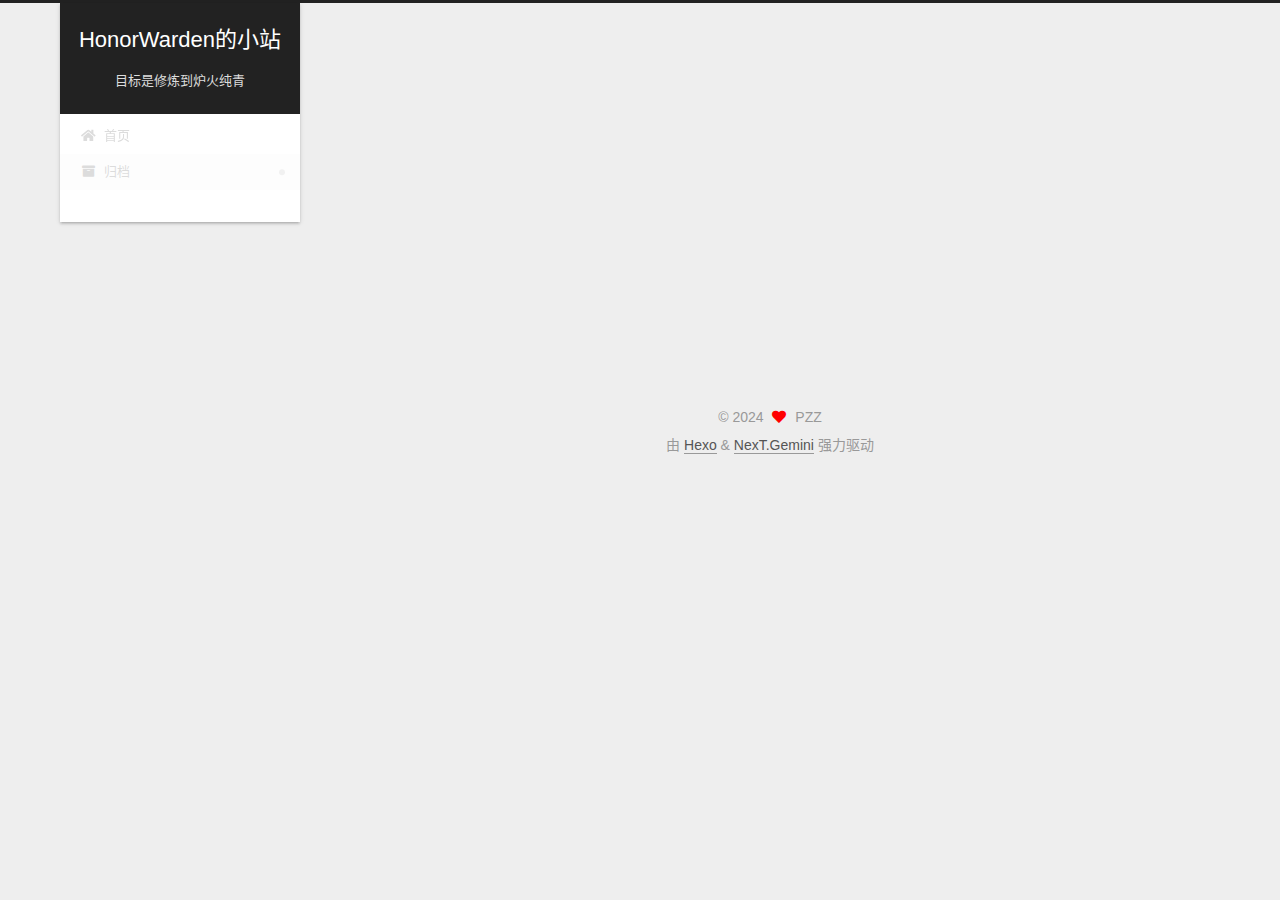
<file: archives/index.html>
<!DOCTYPE html>
<html lang="zh-CN">
<head>
  <meta charset="UTF-8">
<meta name="viewport" content="width=device-width, initial-scale=1, maximum-scale=2">
<meta name="theme-color" content="#222">
<meta name="generator" content="Hexo 7.0.0">
  <link rel="apple-touch-icon" sizes="180x180" href="/images/apple-touch-icon-next.png">
  <link rel="icon" type="image/png" sizes="32x32" href="/images/favicon-32x32-next.png">
  <link rel="icon" type="image/png" sizes="16x16" href="/images/favicon-16x16-next.png">
  <link rel="mask-icon" href="/images/logo.svg" color="#222">

<link rel="stylesheet" href="/css/main.css">


<link rel="stylesheet" href="/lib/font-awesome/css/all.min.css">

<script id="hexo-configurations">
    var NexT = window.NexT || {};
    var CONFIG = {"hostname":"example.com","root":"/","scheme":"Gemini","version":"7.8.0","exturl":false,"sidebar":{"position":"left","display":"post","padding":18,"offset":12,"onmobile":false},"copycode":{"enable":false,"show_result":false,"style":null},"back2top":{"enable":true,"sidebar":false,"scrollpercent":false},"bookmark":{"enable":false,"color":"#222","save":"auto"},"fancybox":false,"mediumzoom":false,"lazyload":false,"pangu":false,"comments":{"style":"tabs","active":null,"storage":true,"lazyload":false,"nav":null},"algolia":{"hits":{"per_page":10},"labels":{"input_placeholder":"Search for Posts","hits_empty":"We didn't find any results for the search: ${query}","hits_stats":"${hits} results found in ${time} ms"}},"localsearch":{"enable":false,"trigger":"auto","top_n_per_article":1,"unescape":false,"preload":false},"motion":{"enable":true,"async":false,"transition":{"post_block":"fadeIn","post_header":"slideDownIn","post_body":"slideDownIn","coll_header":"slideLeftIn","sidebar":"slideUpIn"}}};
  </script>

  <meta name="description" content="练习时长两年半">
<meta property="og:type" content="website">
<meta property="og:title" content="HonorWarden的小站">
<meta property="og:url" content="http://example.com/archives/index.html">
<meta property="og:site_name" content="HonorWarden的小站">
<meta property="og:description" content="练习时长两年半">
<meta property="og:locale" content="zh_CN">
<meta property="article:author" content="PZZ">
<meta property="article:tag" content="通信、FPGA、数字IC、嵌入式">
<meta name="twitter:card" content="summary">

<link rel="canonical" href="http://example.com/archives/">


<script id="page-configurations">
  // https://hexo.io/docs/variables.html
  CONFIG.page = {
    sidebar: "",
    isHome : false,
    isPost : false,
    lang   : 'zh-CN'
  };
</script>

  <title>归档 | HonorWarden的小站</title>
  






  <noscript>
  <style>
  .use-motion .brand,
  .use-motion .menu-item,
  .sidebar-inner,
  .use-motion .post-block,
  .use-motion .pagination,
  .use-motion .comments,
  .use-motion .post-header,
  .use-motion .post-body,
  .use-motion .collection-header { opacity: initial; }

  .use-motion .site-title,
  .use-motion .site-subtitle {
    opacity: initial;
    top: initial;
  }

  .use-motion .logo-line-before i { left: initial; }
  .use-motion .logo-line-after i { right: initial; }
  </style>
</noscript>

</head>

<body itemscope itemtype="http://schema.org/WebPage">
  <div class="container use-motion">
    <div class="headband"></div>

    <header class="header" itemscope itemtype="http://schema.org/WPHeader">
      <div class="header-inner"><div class="site-brand-container">
  <div class="site-nav-toggle">
    <div class="toggle" aria-label="切换导航栏">
      <span class="toggle-line toggle-line-first"></span>
      <span class="toggle-line toggle-line-middle"></span>
      <span class="toggle-line toggle-line-last"></span>
    </div>
  </div>

  <div class="site-meta">

    <a href="/" class="brand" rel="start">
      <span class="logo-line-before"><i></i></span>
      <h1 class="site-title">HonorWarden的小站</h1>
      <span class="logo-line-after"><i></i></span>
    </a>
      <p class="site-subtitle" itemprop="description">目标是修炼到炉火纯青</p>
  </div>

  <div class="site-nav-right">
    <div class="toggle popup-trigger">
    </div>
  </div>
</div>




<nav class="site-nav">
  <ul id="menu" class="main-menu menu">
        <li class="menu-item menu-item-home">

    <a href="/" rel="section"><i class="fa fa-home fa-fw"></i>首页</a>

  </li>
        <li class="menu-item menu-item-archives">

    <a href="/archives/" rel="section"><i class="fa fa-archive fa-fw"></i>归档</a>

  </li>
  </ul>
</nav>




</div>
    </header>

    
  <div class="back-to-top">
    <i class="fa fa-arrow-up"></i>
    <span>0%</span>
  </div>


    <main class="main">
      <div class="main-inner">
        <div class="content-wrap">
          

          <div class="content archive">
            

  
  
  
  <div class="post-block">
    <div class="posts-collapse">
      <div class="collection-title">
        <span class="collection-header">嗯..! 目前共计 1 篇日志。 继续努力。</span>
      </div>

      
    <div class="collection-year">
      <span class="collection-header">2024</span>
    </div>

  <article itemscope itemtype="http://schema.org/Article">
    <header class="post-header">

      <div class="post-meta">
        <time itemprop="dateCreated"
              datetime="2024-01-18T18:43:46+08:00"
              content="2024-01-18">
          01-18
        </time>
      </div>

      <div class="post-title">
          <a class="post-title-link" href="/2024/01/18/OCDM/" itemprop="url">
            <span itemprop="name">OCDM原理</span>
          </a>
      </div>

    </header>
  </article>


    </div>
  </div>
  
  
  

  



          </div>
          

<script>
  window.addEventListener('tabs:register', () => {
    let { activeClass } = CONFIG.comments;
    if (CONFIG.comments.storage) {
      activeClass = localStorage.getItem('comments_active') || activeClass;
    }
    if (activeClass) {
      let activeTab = document.querySelector(`a[href="#comment-${activeClass}"]`);
      if (activeTab) {
        activeTab.click();
      }
    }
  });
  if (CONFIG.comments.storage) {
    window.addEventListener('tabs:click', event => {
      if (!event.target.matches('.tabs-comment .tab-content .tab-pane')) return;
      let commentClass = event.target.classList[1];
      localStorage.setItem('comments_active', commentClass);
    });
  }
</script>

        </div>
          
  
  <div class="toggle sidebar-toggle">
    <span class="toggle-line toggle-line-first"></span>
    <span class="toggle-line toggle-line-middle"></span>
    <span class="toggle-line toggle-line-last"></span>
  </div>

  <aside class="sidebar">
    <div class="sidebar-inner">

      <ul class="sidebar-nav motion-element">
        <li class="sidebar-nav-toc">
          文章目录
        </li>
        <li class="sidebar-nav-overview">
          站点概览
        </li>
      </ul>

      <!--noindex-->
      <div class="post-toc-wrap sidebar-panel">
      </div>
      <!--/noindex-->

      <div class="site-overview-wrap sidebar-panel">
        <div class="site-author motion-element" itemprop="author" itemscope itemtype="http://schema.org/Person">
  <p class="site-author-name" itemprop="name">PZZ</p>
  <div class="site-description" itemprop="description">练习时长两年半</div>
</div>
<div class="site-state-wrap motion-element">
  <nav class="site-state">
      <div class="site-state-item site-state-posts">
          <a href="/archives/">
        
          <span class="site-state-item-count">1</span>
          <span class="site-state-item-name">日志</span>
        </a>
      </div>
  </nav>
</div>



      </div>

    </div>
  </aside>
  <div id="sidebar-dimmer"></div>


      </div>
    </main>

    <footer class="footer">
      <div class="footer-inner">
        

        

<div class="copyright">
  
  &copy; 
  <span itemprop="copyrightYear">2024</span>
  <span class="with-love">
    <i class="fa fa-heart"></i>
  </span>
  <span class="author" itemprop="copyrightHolder">PZZ</span>
</div>
  <div class="powered-by">由 <a href="https://hexo.io/" class="theme-link" rel="noopener" target="_blank">Hexo</a> & <a href="https://theme-next.org/" class="theme-link" rel="noopener" target="_blank">NexT.Gemini</a> 强力驱动
  </div>

        








      </div>
    </footer>
  </div>

  
  <script src="/lib/anime.min.js"></script>
  <script src="/lib/velocity/velocity.min.js"></script>
  <script src="/lib/velocity/velocity.ui.min.js"></script>

<script src="/js/utils.js"></script>

<script src="/js/motion.js"></script>


<script src="/js/schemes/pisces.js"></script>


<script src="/js/next-boot.js"></script>




  















  

  

  

</body>
</html>
</file>
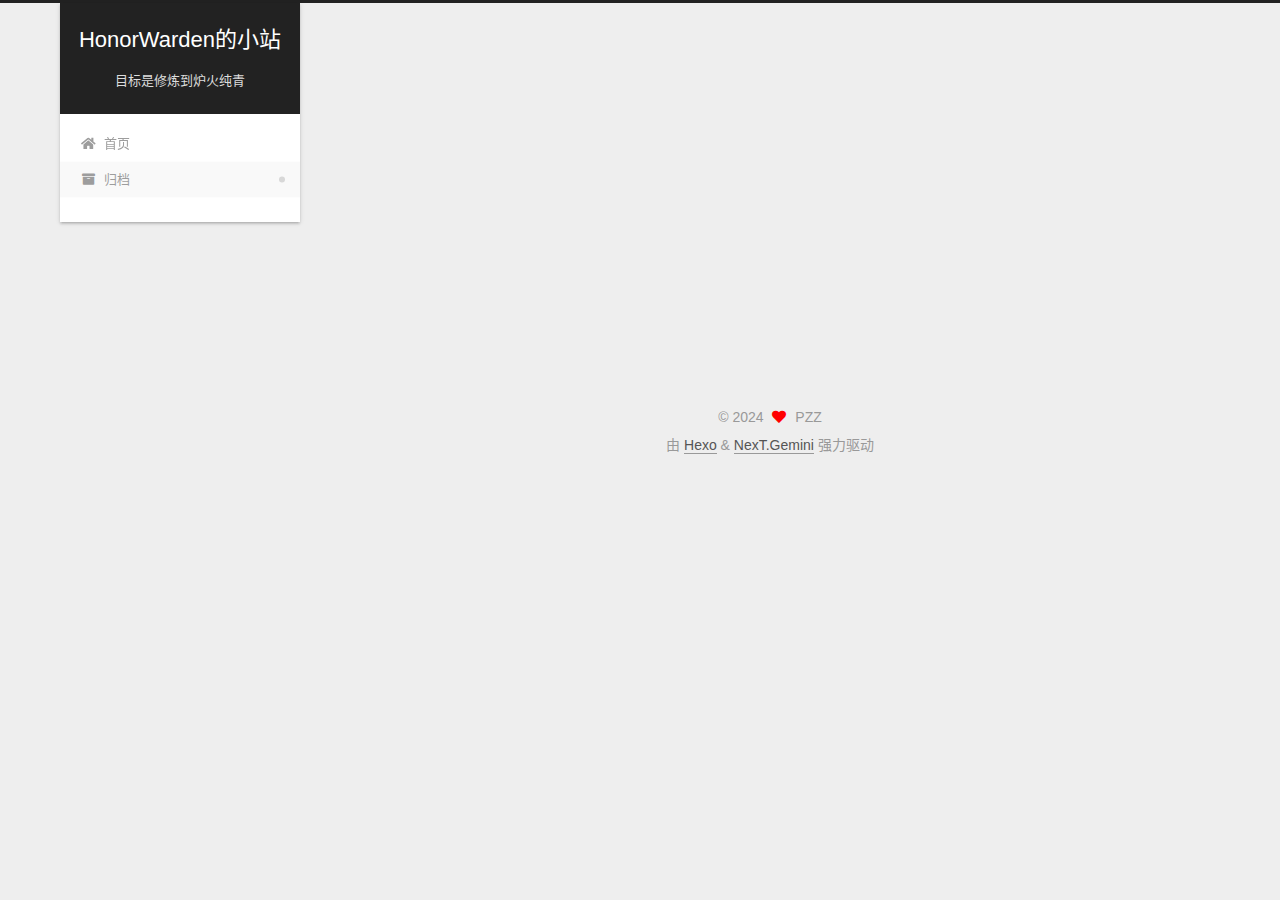
<file: archives/2024/index.html>
<!DOCTYPE html>
<html lang="zh-CN">
<head>
  <meta charset="UTF-8">
<meta name="viewport" content="width=device-width, initial-scale=1, maximum-scale=2">
<meta name="theme-color" content="#222">
<meta name="generator" content="Hexo 7.0.0">
  <link rel="apple-touch-icon" sizes="180x180" href="/images/apple-touch-icon-next.png">
  <link rel="icon" type="image/png" sizes="32x32" href="/images/favicon-32x32-next.png">
  <link rel="icon" type="image/png" sizes="16x16" href="/images/favicon-16x16-next.png">
  <link rel="mask-icon" href="/images/logo.svg" color="#222">

<link rel="stylesheet" href="/css/main.css">


<link rel="stylesheet" href="/lib/font-awesome/css/all.min.css">

<script id="hexo-configurations">
    var NexT = window.NexT || {};
    var CONFIG = {"hostname":"example.com","root":"/","scheme":"Gemini","version":"7.8.0","exturl":false,"sidebar":{"position":"left","display":"post","padding":18,"offset":12,"onmobile":false},"copycode":{"enable":false,"show_result":false,"style":null},"back2top":{"enable":true,"sidebar":false,"scrollpercent":false},"bookmark":{"enable":false,"color":"#222","save":"auto"},"fancybox":false,"mediumzoom":false,"lazyload":false,"pangu":false,"comments":{"style":"tabs","active":null,"storage":true,"lazyload":false,"nav":null},"algolia":{"hits":{"per_page":10},"labels":{"input_placeholder":"Search for Posts","hits_empty":"We didn't find any results for the search: ${query}","hits_stats":"${hits} results found in ${time} ms"}},"localsearch":{"enable":false,"trigger":"auto","top_n_per_article":1,"unescape":false,"preload":false},"motion":{"enable":true,"async":false,"transition":{"post_block":"fadeIn","post_header":"slideDownIn","post_body":"slideDownIn","coll_header":"slideLeftIn","sidebar":"slideUpIn"}}};
  </script>

  <meta name="description" content="练习时长两年半">
<meta property="og:type" content="website">
<meta property="og:title" content="HonorWarden的小站">
<meta property="og:url" content="http://example.com/archives/2024/index.html">
<meta property="og:site_name" content="HonorWarden的小站">
<meta property="og:description" content="练习时长两年半">
<meta property="og:locale" content="zh_CN">
<meta property="article:author" content="PZZ">
<meta property="article:tag" content="通信、FPGA、数字IC、嵌入式">
<meta name="twitter:card" content="summary">

<link rel="canonical" href="http://example.com/archives/2024/">


<script id="page-configurations">
  // https://hexo.io/docs/variables.html
  CONFIG.page = {
    sidebar: "",
    isHome : false,
    isPost : false,
    lang   : 'zh-CN'
  };
</script>

  <title>归档 | HonorWarden的小站</title>
  






  <noscript>
  <style>
  .use-motion .brand,
  .use-motion .menu-item,
  .sidebar-inner,
  .use-motion .post-block,
  .use-motion .pagination,
  .use-motion .comments,
  .use-motion .post-header,
  .use-motion .post-body,
  .use-motion .collection-header { opacity: initial; }

  .use-motion .site-title,
  .use-motion .site-subtitle {
    opacity: initial;
    top: initial;
  }

  .use-motion .logo-line-before i { left: initial; }
  .use-motion .logo-line-after i { right: initial; }
  </style>
</noscript>

</head>

<body itemscope itemtype="http://schema.org/WebPage">
  <div class="container use-motion">
    <div class="headband"></div>

    <header class="header" itemscope itemtype="http://schema.org/WPHeader">
      <div class="header-inner"><div class="site-brand-container">
  <div class="site-nav-toggle">
    <div class="toggle" aria-label="切换导航栏">
      <span class="toggle-line toggle-line-first"></span>
      <span class="toggle-line toggle-line-middle"></span>
      <span class="toggle-line toggle-line-last"></span>
    </div>
  </div>

  <div class="site-meta">

    <a href="/" class="brand" rel="start">
      <span class="logo-line-before"><i></i></span>
      <h1 class="site-title">HonorWarden的小站</h1>
      <span class="logo-line-after"><i></i></span>
    </a>
      <p class="site-subtitle" itemprop="description">目标是修炼到炉火纯青</p>
  </div>

  <div class="site-nav-right">
    <div class="toggle popup-trigger">
    </div>
  </div>
</div>




<nav class="site-nav">
  <ul id="menu" class="main-menu menu">
        <li class="menu-item menu-item-home">

    <a href="/" rel="section"><i class="fa fa-home fa-fw"></i>首页</a>

  </li>
        <li class="menu-item menu-item-archives">

    <a href="/archives/" rel="section"><i class="fa fa-archive fa-fw"></i>归档</a>

  </li>
  </ul>
</nav>




</div>
    </header>

    
  <div class="back-to-top">
    <i class="fa fa-arrow-up"></i>
    <span>0%</span>
  </div>


    <main class="main">
      <div class="main-inner">
        <div class="content-wrap">
          

          <div class="content archive">
            

  
  
  
  <div class="post-block">
    <div class="posts-collapse">
      <div class="collection-title">
        <span class="collection-header">嗯..! 目前共计 1 篇日志。 继续努力。</span>
      </div>

      
    <div class="collection-year">
      <span class="collection-header">2024</span>
    </div>

  <article itemscope itemtype="http://schema.org/Article">
    <header class="post-header">

      <div class="post-meta">
        <time itemprop="dateCreated"
              datetime="2024-01-18T18:43:46+08:00"
              content="2024-01-18">
          01-18
        </time>
      </div>

      <div class="post-title">
          <a class="post-title-link" href="/2024/01/18/OCDM/" itemprop="url">
            <span itemprop="name">OCDM原理</span>
          </a>
      </div>

    </header>
  </article>


    </div>
  </div>
  
  
  

  



          </div>
          

<script>
  window.addEventListener('tabs:register', () => {
    let { activeClass } = CONFIG.comments;
    if (CONFIG.comments.storage) {
      activeClass = localStorage.getItem('comments_active') || activeClass;
    }
    if (activeClass) {
      let activeTab = document.querySelector(`a[href="#comment-${activeClass}"]`);
      if (activeTab) {
        activeTab.click();
      }
    }
  });
  if (CONFIG.comments.storage) {
    window.addEventListener('tabs:click', event => {
      if (!event.target.matches('.tabs-comment .tab-content .tab-pane')) return;
      let commentClass = event.target.classList[1];
      localStorage.setItem('comments_active', commentClass);
    });
  }
</script>

        </div>
          
  
  <div class="toggle sidebar-toggle">
    <span class="toggle-line toggle-line-first"></span>
    <span class="toggle-line toggle-line-middle"></span>
    <span class="toggle-line toggle-line-last"></span>
  </div>

  <aside class="sidebar">
    <div class="sidebar-inner">

      <ul class="sidebar-nav motion-element">
        <li class="sidebar-nav-toc">
          文章目录
        </li>
        <li class="sidebar-nav-overview">
          站点概览
        </li>
      </ul>

      <!--noindex-->
      <div class="post-toc-wrap sidebar-panel">
      </div>
      <!--/noindex-->

      <div class="site-overview-wrap sidebar-panel">
        <div class="site-author motion-element" itemprop="author" itemscope itemtype="http://schema.org/Person">
  <p class="site-author-name" itemprop="name">PZZ</p>
  <div class="site-description" itemprop="description">练习时长两年半</div>
</div>
<div class="site-state-wrap motion-element">
  <nav class="site-state">
      <div class="site-state-item site-state-posts">
          <a href="/archives/">
        
          <span class="site-state-item-count">1</span>
          <span class="site-state-item-name">日志</span>
        </a>
      </div>
  </nav>
</div>



      </div>

    </div>
  </aside>
  <div id="sidebar-dimmer"></div>


      </div>
    </main>

    <footer class="footer">
      <div class="footer-inner">
        

        

<div class="copyright">
  
  &copy; 
  <span itemprop="copyrightYear">2024</span>
  <span class="with-love">
    <i class="fa fa-heart"></i>
  </span>
  <span class="author" itemprop="copyrightHolder">PZZ</span>
</div>
  <div class="powered-by">由 <a href="https://hexo.io/" class="theme-link" rel="noopener" target="_blank">Hexo</a> & <a href="https://theme-next.org/" class="theme-link" rel="noopener" target="_blank">NexT.Gemini</a> 强力驱动
  </div>

        








      </div>
    </footer>
  </div>

  
  <script src="/lib/anime.min.js"></script>
  <script src="/lib/velocity/velocity.min.js"></script>
  <script src="/lib/velocity/velocity.ui.min.js"></script>

<script src="/js/utils.js"></script>

<script src="/js/motion.js"></script>


<script src="/js/schemes/pisces.js"></script>


<script src="/js/next-boot.js"></script>




  















  

  

  

</body>
</html>
</file>
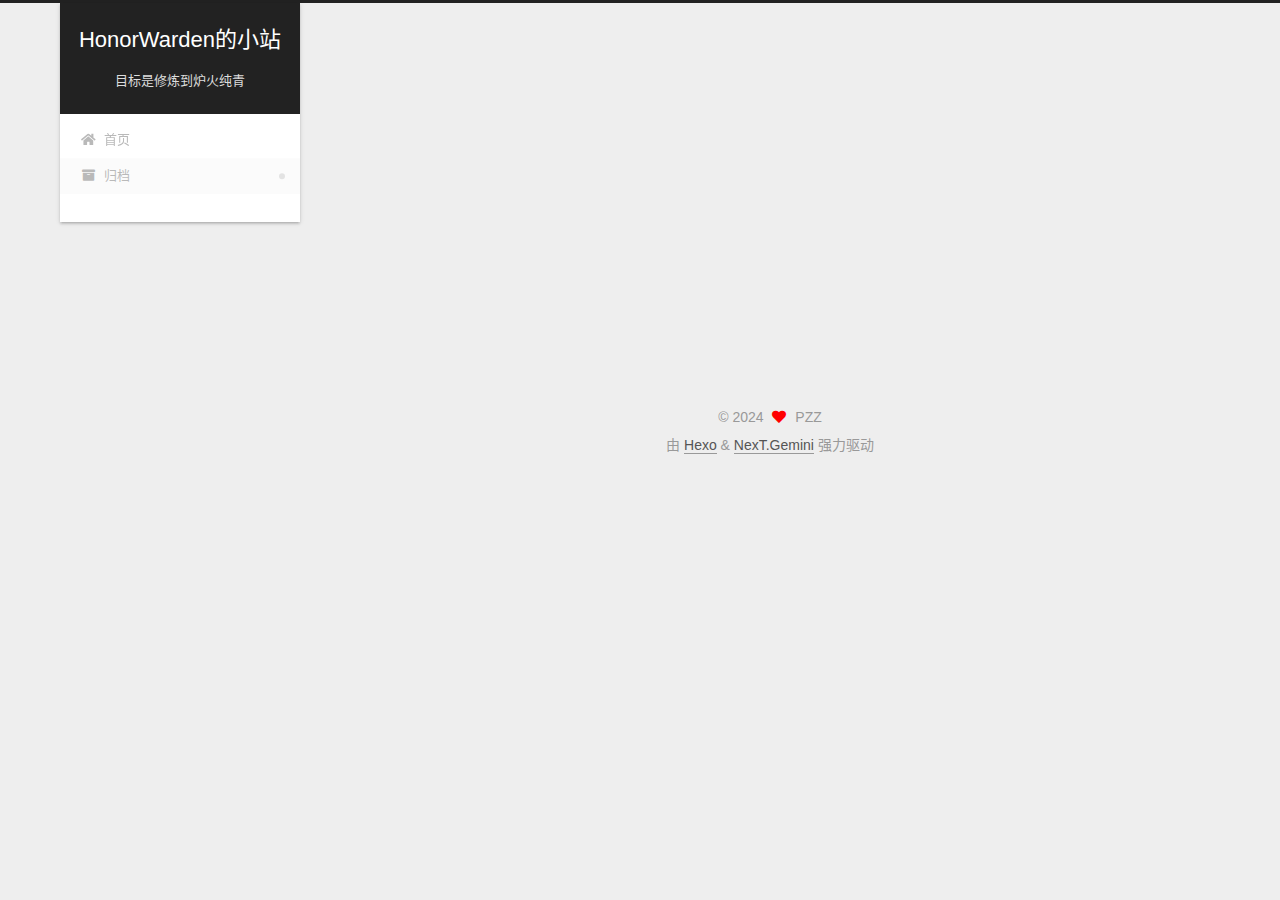
<file: archives/2024/01/index.html>
<!DOCTYPE html>
<html lang="zh-CN">
<head>
  <meta charset="UTF-8">
<meta name="viewport" content="width=device-width, initial-scale=1, maximum-scale=2">
<meta name="theme-color" content="#222">
<meta name="generator" content="Hexo 7.0.0">
  <link rel="apple-touch-icon" sizes="180x180" href="/images/apple-touch-icon-next.png">
  <link rel="icon" type="image/png" sizes="32x32" href="/images/favicon-32x32-next.png">
  <link rel="icon" type="image/png" sizes="16x16" href="/images/favicon-16x16-next.png">
  <link rel="mask-icon" href="/images/logo.svg" color="#222">

<link rel="stylesheet" href="/css/main.css">


<link rel="stylesheet" href="/lib/font-awesome/css/all.min.css">

<script id="hexo-configurations">
    var NexT = window.NexT || {};
    var CONFIG = {"hostname":"example.com","root":"/","scheme":"Gemini","version":"7.8.0","exturl":false,"sidebar":{"position":"left","display":"post","padding":18,"offset":12,"onmobile":false},"copycode":{"enable":false,"show_result":false,"style":null},"back2top":{"enable":true,"sidebar":false,"scrollpercent":false},"bookmark":{"enable":false,"color":"#222","save":"auto"},"fancybox":false,"mediumzoom":false,"lazyload":false,"pangu":false,"comments":{"style":"tabs","active":null,"storage":true,"lazyload":false,"nav":null},"algolia":{"hits":{"per_page":10},"labels":{"input_placeholder":"Search for Posts","hits_empty":"We didn't find any results for the search: ${query}","hits_stats":"${hits} results found in ${time} ms"}},"localsearch":{"enable":false,"trigger":"auto","top_n_per_article":1,"unescape":false,"preload":false},"motion":{"enable":true,"async":false,"transition":{"post_block":"fadeIn","post_header":"slideDownIn","post_body":"slideDownIn","coll_header":"slideLeftIn","sidebar":"slideUpIn"}}};
  </script>

  <meta name="description" content="练习时长两年半">
<meta property="og:type" content="website">
<meta property="og:title" content="HonorWarden的小站">
<meta property="og:url" content="http://example.com/archives/2024/01/index.html">
<meta property="og:site_name" content="HonorWarden的小站">
<meta property="og:description" content="练习时长两年半">
<meta property="og:locale" content="zh_CN">
<meta property="article:author" content="PZZ">
<meta property="article:tag" content="通信、FPGA、数字IC、嵌入式">
<meta name="twitter:card" content="summary">

<link rel="canonical" href="http://example.com/archives/2024/01/">


<script id="page-configurations">
  // https://hexo.io/docs/variables.html
  CONFIG.page = {
    sidebar: "",
    isHome : false,
    isPost : false,
    lang   : 'zh-CN'
  };
</script>

  <title>归档 | HonorWarden的小站</title>
  






  <noscript>
  <style>
  .use-motion .brand,
  .use-motion .menu-item,
  .sidebar-inner,
  .use-motion .post-block,
  .use-motion .pagination,
  .use-motion .comments,
  .use-motion .post-header,
  .use-motion .post-body,
  .use-motion .collection-header { opacity: initial; }

  .use-motion .site-title,
  .use-motion .site-subtitle {
    opacity: initial;
    top: initial;
  }

  .use-motion .logo-line-before i { left: initial; }
  .use-motion .logo-line-after i { right: initial; }
  </style>
</noscript>

</head>

<body itemscope itemtype="http://schema.org/WebPage">
  <div class="container use-motion">
    <div class="headband"></div>

    <header class="header" itemscope itemtype="http://schema.org/WPHeader">
      <div class="header-inner"><div class="site-brand-container">
  <div class="site-nav-toggle">
    <div class="toggle" aria-label="切换导航栏">
      <span class="toggle-line toggle-line-first"></span>
      <span class="toggle-line toggle-line-middle"></span>
      <span class="toggle-line toggle-line-last"></span>
    </div>
  </div>

  <div class="site-meta">

    <a href="/" class="brand" rel="start">
      <span class="logo-line-before"><i></i></span>
      <h1 class="site-title">HonorWarden的小站</h1>
      <span class="logo-line-after"><i></i></span>
    </a>
      <p class="site-subtitle" itemprop="description">目标是修炼到炉火纯青</p>
  </div>

  <div class="site-nav-right">
    <div class="toggle popup-trigger">
    </div>
  </div>
</div>




<nav class="site-nav">
  <ul id="menu" class="main-menu menu">
        <li class="menu-item menu-item-home">

    <a href="/" rel="section"><i class="fa fa-home fa-fw"></i>首页</a>

  </li>
        <li class="menu-item menu-item-archives">

    <a href="/archives/" rel="section"><i class="fa fa-archive fa-fw"></i>归档</a>

  </li>
  </ul>
</nav>




</div>
    </header>

    
  <div class="back-to-top">
    <i class="fa fa-arrow-up"></i>
    <span>0%</span>
  </div>


    <main class="main">
      <div class="main-inner">
        <div class="content-wrap">
          

          <div class="content archive">
            

  
  
  
  <div class="post-block">
    <div class="posts-collapse">
      <div class="collection-title">
        <span class="collection-header">嗯..! 目前共计 1 篇日志。 继续努力。</span>
      </div>

      
    <div class="collection-year">
      <span class="collection-header">2024</span>
    </div>

  <article itemscope itemtype="http://schema.org/Article">
    <header class="post-header">

      <div class="post-meta">
        <time itemprop="dateCreated"
              datetime="2024-01-18T18:43:46+08:00"
              content="2024-01-18">
          01-18
        </time>
      </div>

      <div class="post-title">
          <a class="post-title-link" href="/2024/01/18/OCDM/" itemprop="url">
            <span itemprop="name">OCDM原理</span>
          </a>
      </div>

    </header>
  </article>


    </div>
  </div>
  
  
  

  



          </div>
          

<script>
  window.addEventListener('tabs:register', () => {
    let { activeClass } = CONFIG.comments;
    if (CONFIG.comments.storage) {
      activeClass = localStorage.getItem('comments_active') || activeClass;
    }
    if (activeClass) {
      let activeTab = document.querySelector(`a[href="#comment-${activeClass}"]`);
      if (activeTab) {
        activeTab.click();
      }
    }
  });
  if (CONFIG.comments.storage) {
    window.addEventListener('tabs:click', event => {
      if (!event.target.matches('.tabs-comment .tab-content .tab-pane')) return;
      let commentClass = event.target.classList[1];
      localStorage.setItem('comments_active', commentClass);
    });
  }
</script>

        </div>
          
  
  <div class="toggle sidebar-toggle">
    <span class="toggle-line toggle-line-first"></span>
    <span class="toggle-line toggle-line-middle"></span>
    <span class="toggle-line toggle-line-last"></span>
  </div>

  <aside class="sidebar">
    <div class="sidebar-inner">

      <ul class="sidebar-nav motion-element">
        <li class="sidebar-nav-toc">
          文章目录
        </li>
        <li class="sidebar-nav-overview">
          站点概览
        </li>
      </ul>

      <!--noindex-->
      <div class="post-toc-wrap sidebar-panel">
      </div>
      <!--/noindex-->

      <div class="site-overview-wrap sidebar-panel">
        <div class="site-author motion-element" itemprop="author" itemscope itemtype="http://schema.org/Person">
  <p class="site-author-name" itemprop="name">PZZ</p>
  <div class="site-description" itemprop="description">练习时长两年半</div>
</div>
<div class="site-state-wrap motion-element">
  <nav class="site-state">
      <div class="site-state-item site-state-posts">
          <a href="/archives/">
        
          <span class="site-state-item-count">1</span>
          <span class="site-state-item-name">日志</span>
        </a>
      </div>
  </nav>
</div>



      </div>

    </div>
  </aside>
  <div id="sidebar-dimmer"></div>


      </div>
    </main>

    <footer class="footer">
      <div class="footer-inner">
        

        

<div class="copyright">
  
  &copy; 
  <span itemprop="copyrightYear">2024</span>
  <span class="with-love">
    <i class="fa fa-heart"></i>
  </span>
  <span class="author" itemprop="copyrightHolder">PZZ</span>
</div>
  <div class="powered-by">由 <a href="https://hexo.io/" class="theme-link" rel="noopener" target="_blank">Hexo</a> & <a href="https://theme-next.org/" class="theme-link" rel="noopener" target="_blank">NexT.Gemini</a> 强力驱动
  </div>

        








      </div>
    </footer>
  </div>

  
  <script src="/lib/anime.min.js"></script>
  <script src="/lib/velocity/velocity.min.js"></script>
  <script src="/lib/velocity/velocity.ui.min.js"></script>

<script src="/js/utils.js"></script>

<script src="/js/motion.js"></script>


<script src="/js/schemes/pisces.js"></script>


<script src="/js/next-boot.js"></script>




  















  

  

  

</body>
</html>
</file>
<file: css/main.css>
:root {
  --body-bg-color: #eee;
  --content-bg-color: #fff;
  --card-bg-color: #f5f5f5;
  --text-color: #555;
  --blockquote-color: #666;
  --link-color: #555;
  --link-hover-color: #222;
  --brand-color: #fff;
  --brand-hover-color: #fff;
  --table-row-odd-bg-color: #f9f9f9;
  --table-row-hover-bg-color: #f5f5f5;
  --menu-item-bg-color: #f5f5f5;
  --btn-default-bg: #fff;
  --btn-default-color: #555;
  --btn-default-border-color: #555;
  --btn-default-hover-bg: #222;
  --btn-default-hover-color: #fff;
  --btn-default-hover-border-color: #222;
}
html {
  line-height: 1.15; /* 1 */
  -webkit-text-size-adjust: 100%; /* 2 */
}
body {
  margin: 0;
}
main {
  display: block;
}
h1 {
  font-size: 2em;
  margin: 0.67em 0;
}
hr {
  box-sizing: content-box; /* 1 */
  height: 0; /* 1 */
  overflow: visible; /* 2 */
}
pre {
  font-family: monospace, monospace; /* 1 */
  font-size: 1em; /* 2 */
}
a {
  background: transparent;
}
abbr[title] {
  border-bottom: none; /* 1 */
  text-decoration: underline; /* 2 */
  text-decoration: underline dotted; /* 2 */
}
b,
strong {
  font-weight: bolder;
}
code,
kbd,
samp {
  font-family: monospace, monospace; /* 1 */
  font-size: 1em; /* 2 */
}
small {
  font-size: 80%;
}
sub,
sup {
  font-size: 75%;
  line-height: 0;
  position: relative;
  vertical-align: baseline;
}
sub {
  bottom: -0.25em;
}
sup {
  top: -0.5em;
}
img {
  border-style: none;
}
button,
input,
optgroup,
select,
textarea {
  font-family: inherit; /* 1 */
  font-size: 100%; /* 1 */
  line-height: 1.15; /* 1 */
  margin: 0; /* 2 */
}
button,
input {
/* 1 */
  overflow: visible;
}
button,
select {
/* 1 */
  text-transform: none;
}
button,
[type='button'],
[type='reset'],
[type='submit'] {
  -webkit-appearance: button;
}
button::-moz-focus-inner,
[type='button']::-moz-focus-inner,
[type='reset']::-moz-focus-inner,
[type='submit']::-moz-focus-inner {
  border-style: none;
  padding: 0;
}
button:-moz-focusring,
[type='button']:-moz-focusring,
[type='reset']:-moz-focusring,
[type='submit']:-moz-focusring {
  outline: 1px dotted ButtonText;
}
fieldset {
  padding: 0.35em 0.75em 0.625em;
}
legend {
  box-sizing: border-box; /* 1 */
  color: inherit; /* 2 */
  display: table; /* 1 */
  max-width: 100%; /* 1 */
  padding: 0; /* 3 */
  white-space: normal; /* 1 */
}
progress {
  vertical-align: baseline;
}
textarea {
  overflow: auto;
}
[type='checkbox'],
[type='radio'] {
  box-sizing: border-box; /* 1 */
  padding: 0; /* 2 */
}
[type='number']::-webkit-inner-spin-button,
[type='number']::-webkit-outer-spin-button {
  height: auto;
}
[type='search'] {
  outline-offset: -2px; /* 2 */
  -webkit-appearance: textfield; /* 1 */
}
[type='search']::-webkit-search-decoration {
  -webkit-appearance: none;
}
::-webkit-file-upload-button {
  font: inherit; /* 2 */
  -webkit-appearance: button; /* 1 */
}
details {
  display: block;
}
summary {
  display: list-item;
}
template {
  display: none;
}
[hidden] {
  display: none;
}
::selection {
  background: #262a30;
  color: #eee;
}
html,
body {
  height: 100%;
}
body {
  background: var(--body-bg-color);
  color: var(--text-color);
  font-family: 'Lato', "PingFang SC", "Microsoft YaHei", sans-serif;
  font-size: 1em;
  line-height: 2;
}
@media (max-width: 991px) {
  body {
    padding-left: 0 !important;
    padding-right: 0 !important;
  }
}
h1,
h2,
h3,
h4,
h5,
h6 {
  font-family: 'Lato', "PingFang SC", "Microsoft YaHei", sans-serif;
  font-weight: bold;
  line-height: 1.5;
  margin: 20px 0 15px;
}
h1 {
  font-size: 1.5em;
}
h2 {
  font-size: 1.375em;
}
h3 {
  font-size: 1.25em;
}
h4 {
  font-size: 1.125em;
}
h5 {
  font-size: 1em;
}
h6 {
  font-size: 0.875em;
}
p {
  margin: 0 0 20px 0;
}
a,
span.exturl {
  border-bottom: 1px solid #999;
  color: var(--link-color);
  outline: 0;
  text-decoration: none;
  overflow-wrap: break-word;
  word-wrap: break-word;
  cursor: pointer;
}
a:hover,
span.exturl:hover {
  border-bottom-color: var(--link-hover-color);
  color: var(--link-hover-color);
}
iframe,
img,
video {
  display: block;
  margin-left: auto;
  margin-right: auto;
  max-width: 100%;
}
hr {
  background-image: repeating-linear-gradient(-45deg, #ddd, #ddd 4px, transparent 4px, transparent 8px);
  border: 0;
  height: 3px;
  margin: 40px 0;
}
blockquote {
  border-left: 4px solid #ddd;
  color: var(--blockquote-color);
  margin: 0;
  padding: 0 15px;
}
blockquote cite::before {
  content: '-';
  padding: 0 5px;
}
dt {
  font-weight: bold;
}
dd {
  margin: 0;
  padding: 0;
}
kbd {
  background-color: #f5f5f5;
  background-image: linear-gradient(#eee, #fff, #eee);
  border: 1px solid #ccc;
  border-radius: 0.2em;
  box-shadow: 0.1em 0.1em 0.2em rgba(0,0,0,0.1);
  color: #555;
  font-family: inherit;
  padding: 0.1em 0.3em;
  white-space: nowrap;
}
.table-container {
  overflow: auto;
}
table {
  border-collapse: collapse;
  border-spacing: 0;
  font-size: 0.875em;
  margin: 0 0 20px 0;
  width: 100%;
}
tbody tr:nth-of-type(odd) {
  background: var(--table-row-odd-bg-color);
}
tbody tr:hover {
  background: var(--table-row-hover-bg-color);
}
caption,
th,
td {
  font-weight: normal;
  padding: 8px;
  vertical-align: middle;
}
th,
td {
  border: 1px solid #ddd;
  border-bottom: 3px solid #ddd;
}
th {
  font-weight: 700;
  padding-bottom: 10px;
}
td {
  border-bottom-width: 1px;
}
.btn {
  background: var(--btn-default-bg);
  border: 2px solid var(--btn-default-border-color);
  border-radius: 2px;
  color: var(--btn-default-color);
  display: inline-block;
  font-size: 0.875em;
  line-height: 2;
  padding: 0 20px;
  text-decoration: none;
  transition-property: background-color;
  transition-delay: 0s;
  transition-duration: 0.2s;
  transition-timing-function: ease-in-out;
}
.btn:hover {
  background: var(--btn-default-hover-bg);
  border-color: var(--btn-default-hover-border-color);
  color: var(--btn-default-hover-color);
}
.btn + .btn {
  margin: 0 0 8px 8px;
}
.btn .fa-fw {
  text-align: left;
  width: 1.285714285714286em;
}
.toggle {
  line-height: 0;
}
.toggle .toggle-line {
  background: #fff;
  display: inline-block;
  height: 2px;
  left: 0;
  position: relative;
  top: 0;
  transition: all 0.4s;
  vertical-align: top;
  width: 100%;
}
.toggle .toggle-line:not(:first-child) {
  margin-top: 3px;
}
.toggle.toggle-arrow .toggle-line-first {
  left: 50%;
  top: 2px;
  transform: rotate(45deg);
  width: 50%;
}
.toggle.toggle-arrow .toggle-line-middle {
  left: 2px;
  width: 90%;
}
.toggle.toggle-arrow .toggle-line-last {
  left: 50%;
  top: -2px;
  transform: rotate(-45deg);
  width: 50%;
}
.toggle.toggle-close .toggle-line-first {
  transform: rotate(-45deg);
  top: 5px;
}
.toggle.toggle-close .toggle-line-middle {
  opacity: 0;
}
.toggle.toggle-close .toggle-line-last {
  transform: rotate(45deg);
  top: -5px;
}
.highlight,
pre {
  background: #f7f7f7;
  color: #4d4d4c;
  line-height: 1.6;
  margin: 0 auto 20px;
}
pre,
code {
  font-family: consolas, Menlo, monospace, "PingFang SC", "Microsoft YaHei";
}
code {
  background: #eee;
  border-radius: 3px;
  color: #555;
  padding: 2px 4px;
  overflow-wrap: break-word;
  word-wrap: break-word;
}
.highlight *::selection {
  background: #d6d6d6;
}
.highlight pre {
  border: 0;
  margin: 0;
  padding: 10px 0;
}
.highlight table {
  border: 0;
  margin: 0;
  width: auto;
}
.highlight td {
  border: 0;
  padding: 0;
}
.highlight figcaption {
  background: #eff2f3;
  color: #4d4d4c;
  display: flex;
  font-size: 0.875em;
  justify-content: space-between;
  line-height: 1.2;
  padding: 0.5em;
}
.highlight figcaption a {
  color: #4d4d4c;
}
.highlight figcaption a:hover {
  border-bottom-color: #4d4d4c;
}
.highlight .gutter {
  -moz-user-select: none;
  -ms-user-select: none;
  -webkit-user-select: none;
  user-select: none;
}
.highlight .gutter pre {
  background: #eff2f3;
  color: #869194;
  padding-left: 10px;
  padding-right: 10px;
  text-align: right;
}
.highlight .code pre {
  background: #f7f7f7;
  padding-left: 10px;
  width: 100%;
}
.gist table {
  width: auto;
}
.gist table td {
  border: 0;
}
pre {
  overflow: auto;
  padding: 10px;
}
pre code {
  background: none;
  color: #4d4d4c;
  font-size: 0.875em;
  padding: 0;
  text-shadow: none;
}
pre .deletion {
  background: #fdd;
}
pre .addition {
  background: #dfd;
}
pre .meta {
  color: #eab700;
  -moz-user-select: none;
  -ms-user-select: none;
  -webkit-user-select: none;
  user-select: none;
}
pre .comment {
  color: #8e908c;
}
pre .variable,
pre .attribute,
pre .tag,
pre .name,
pre .regexp,
pre .ruby .constant,
pre .xml .tag .title,
pre .xml .pi,
pre .xml .doctype,
pre .html .doctype,
pre .css .id,
pre .css .class,
pre .css .pseudo {
  color: #c82829;
}
pre .number,
pre .preprocessor,
pre .built_in,
pre .builtin-name,
pre .literal,
pre .params,
pre .constant,
pre .command {
  color: #f5871f;
}
pre .ruby .class .title,
pre .css .rules .attribute,
pre .string,
pre .symbol,
pre .value,
pre .inheritance,
pre .header,
pre .ruby .symbol,
pre .xml .cdata,
pre .special,
pre .formula {
  color: #718c00;
}
pre .title,
pre .css .hexcolor {
  color: #3e999f;
}
pre .function,
pre .python .decorator,
pre .python .title,
pre .ruby .function .title,
pre .ruby .title .keyword,
pre .perl .sub,
pre .javascript .title,
pre .coffeescript .title {
  color: #4271ae;
}
pre .keyword,
pre .javascript .function {
  color: #8959a8;
}
.blockquote-center {
  border-left: none;
  margin: 40px 0;
  padding: 0;
  position: relative;
  text-align: center;
}
.blockquote-center .fa {
  display: block;
  opacity: 0.6;
  position: absolute;
  width: 100%;
}
.blockquote-center .fa-quote-left {
  border-top: 1px solid #ccc;
  text-align: left;
  top: -20px;
}
.blockquote-center .fa-quote-right {
  border-bottom: 1px solid #ccc;
  text-align: right;
  bottom: -20px;
}
.blockquote-center p,
.blockquote-center div {
  text-align: center;
}
.post-body .group-picture img {
  margin: 0 auto;
  padding: 0 3px;
}
.group-picture-row {
  margin-bottom: 6px;
  overflow: hidden;
}
.group-picture-column {
  float: left;
  margin-bottom: 10px;
}
.post-body .label {
  color: #555;
  display: inline;
  padding: 0 2px;
}
.post-body .label.default {
  background: #f0f0f0;
}
.post-body .label.primary {
  background: #efe6f7;
}
.post-body .label.info {
  background: #e5f2f8;
}
.post-body .label.success {
  background: #e7f4e9;
}
.post-body .label.warning {
  background: #fcf6e1;
}
.post-body .label.danger {
  background: #fae8eb;
}
.post-body .tabs {
  margin-bottom: 20px;
}
.post-body .tabs,
.tabs-comment {
  display: block;
  padding-top: 10px;
  position: relative;
}
.post-body .tabs ul.nav-tabs,
.tabs-comment ul.nav-tabs {
  display: flex;
  flex-wrap: wrap;
  margin: 0;
  margin-bottom: -1px;
  padding: 0;
}
@media (max-width: 413px) {
  .post-body .tabs ul.nav-tabs,
  .tabs-comment ul.nav-tabs {
    display: block;
    margin-bottom: 5px;
  }
}
.post-body .tabs ul.nav-tabs li.tab,
.tabs-comment ul.nav-tabs li.tab {
  border-bottom: 1px solid #ddd;
  border-left: 1px solid transparent;
  border-right: 1px solid transparent;
  border-top: 3px solid transparent;
  flex-grow: 1;
  list-style-type: none;
  border-radius: 0 0 0 0;
}
@media (max-width: 413px) {
  .post-body .tabs ul.nav-tabs li.tab,
  .tabs-comment ul.nav-tabs li.tab {
    border-bottom: 1px solid transparent;
    border-left: 3px solid transparent;
    border-right: 1px solid transparent;
    border-top: 1px solid transparent;
  }
}
@media (max-width: 413px) {
  .post-body .tabs ul.nav-tabs li.tab,
  .tabs-comment ul.nav-tabs li.tab {
    border-radius: 0;
  }
}
.post-body .tabs ul.nav-tabs li.tab a,
.tabs-comment ul.nav-tabs li.tab a {
  border-bottom: initial;
  display: block;
  line-height: 1.8;
  outline: 0;
  padding: 0.25em 0.75em;
  text-align: center;
  transition-delay: 0s;
  transition-duration: 0.2s;
  transition-timing-function: ease-out;
}
.post-body .tabs ul.nav-tabs li.tab a i,
.tabs-comment ul.nav-tabs li.tab a i {
  width: 1.285714285714286em;
}
.post-body .tabs ul.nav-tabs li.tab.active,
.tabs-comment ul.nav-tabs li.tab.active {
  border-bottom: 1px solid transparent;
  border-left: 1px solid #ddd;
  border-right: 1px solid #ddd;
  border-top: 3px solid #fc6423;
}
@media (max-width: 413px) {
  .post-body .tabs ul.nav-tabs li.tab.active,
  .tabs-comment ul.nav-tabs li.tab.active {
    border-bottom: 1px solid #ddd;
    border-left: 3px solid #fc6423;
    border-right: 1px solid #ddd;
    border-top: 1px solid #ddd;
  }
}
.post-body .tabs ul.nav-tabs li.tab.active a,
.tabs-comment ul.nav-tabs li.tab.active a {
  color: var(--link-color);
  cursor: default;
}
.post-body .tabs .tab-content .tab-pane,
.tabs-comment .tab-content .tab-pane {
  border: 1px solid #ddd;
  border-top: 0;
  padding: 20px 20px 0 20px;
  border-radius: 0;
}
.post-body .tabs .tab-content .tab-pane:not(.active),
.tabs-comment .tab-content .tab-pane:not(.active) {
  display: none;
}
.post-body .tabs .tab-content .tab-pane.active,
.tabs-comment .tab-content .tab-pane.active {
  display: block;
}
.post-body .tabs .tab-content .tab-pane.active:nth-of-type(1),
.tabs-comment .tab-content .tab-pane.active:nth-of-type(1) {
  border-radius: 0 0 0 0;
}
@media (max-width: 413px) {
  .post-body .tabs .tab-content .tab-pane.active:nth-of-type(1),
  .tabs-comment .tab-content .tab-pane.active:nth-of-type(1) {
    border-radius: 0;
  }
}
.post-body .note {
  border-radius: 3px;
  margin-bottom: 20px;
  padding: 1em;
  position: relative;
  border: 1px solid #eee;
  border-left-width: 5px;
}
.post-body .note h2,
.post-body .note h3,
.post-body .note h4,
.post-body .note h5,
.post-body .note h6 {
  margin-top: 0;
  border-bottom: initial;
  margin-bottom: 0;
  padding-top: 0;
}
.post-body .note p:first-child,
.post-body .note ul:first-child,
.post-body .note ol:first-child,
.post-body .note table:first-child,
.post-body .note pre:first-child,
.post-body .note blockquote:first-child,
.post-body .note img:first-child {
  margin-top: 0;
}
.post-body .note p:last-child,
.post-body .note ul:last-child,
.post-body .note ol:last-child,
.post-body .note table:last-child,
.post-body .note pre:last-child,
.post-body .note blockquote:last-child,
.post-body .note img:last-child {
  margin-bottom: 0;
}
.post-body .note.default {
  border-left-color: #777;
}
.post-body .note.default h2,
.post-body .note.default h3,
.post-body .note.default h4,
.post-body .note.default h5,
.post-body .note.default h6 {
  color: #777;
}
.post-body .note.primary {
  border-left-color: #6f42c1;
}
.post-body .note.primary h2,
.post-body .note.primary h3,
.post-body .note.primary h4,
.post-body .note.primary h5,
.post-body .note.primary h6 {
  color: #6f42c1;
}
.post-body .note.info {
  border-left-color: #428bca;
}
.post-body .note.info h2,
.post-body .note.info h3,
.post-body .note.info h4,
.post-body .note.info h5,
.post-body .note.info h6 {
  color: #428bca;
}
.post-body .note.success {
  border-left-color: #5cb85c;
}
.post-body .note.success h2,
.post-body .note.success h3,
.post-body .note.success h4,
.post-body .note.success h5,
.post-body .note.success h6 {
  color: #5cb85c;
}
.post-body .note.warning {
  border-left-color: #f0ad4e;
}
.post-body .note.warning h2,
.post-body .note.warning h3,
.post-body .note.warning h4,
.post-body .note.warning h5,
.post-body .note.warning h6 {
  color: #f0ad4e;
}
.post-body .note.danger {
  border-left-color: #d9534f;
}
.post-body .note.danger h2,
.post-body .note.danger h3,
.post-body .note.danger h4,
.post-body .note.danger h5,
.post-body .note.danger h6 {
  color: #d9534f;
}
.pagination .prev,
.pagination .next,
.pagination .page-number,
.pagination .space {
  display: inline-block;
  margin: 0 10px;
  padding: 0 11px;
  position: relative;
  top: -1px;
}
@media (max-width: 767px) {
  .pagination .prev,
  .pagination .next,
  .pagination .page-number,
  .pagination .space {
    margin: 0 5px;
  }
}
.pagination {
  border-top: 1px solid #eee;
  margin: 120px 0 0;
  text-align: center;
}
.pagination .prev,
.pagination .next,
.pagination .page-number {
  border-bottom: 0;
  border-top: 1px solid #eee;
  transition-property: border-color;
  transition-delay: 0s;
  transition-duration: 0.2s;
  transition-timing-function: ease-in-out;
}
.pagination .prev:hover,
.pagination .next:hover,
.pagination .page-number:hover {
  border-top-color: #222;
}
.pagination .space {
  margin: 0;
  padding: 0;
}
.pagination .prev {
  margin-left: 0;
}
.pagination .next {
  margin-right: 0;
}
.pagination .page-number.current {
  background: #ccc;
  border-top-color: #ccc;
  color: #fff;
}
@media (max-width: 767px) {
  .pagination {
    border-top: none;
  }
  .pagination .prev,
  .pagination .next,
  .pagination .page-number {
    border-bottom: 1px solid #eee;
    border-top: 0;
    margin-bottom: 10px;
    padding: 0 10px;
  }
  .pagination .prev:hover,
  .pagination .next:hover,
  .pagination .page-number:hover {
    border-bottom-color: #222;
  }
}
.comments {
  margin-top: 60px;
  overflow: hidden;
}
.comment-button-group {
  display: flex;
  flex-wrap: wrap-reverse;
  justify-content: center;
  margin: 1em 0;
}
.comment-button-group .comment-button {
  margin: 0.1em 0.2em;
}
.comment-button-group .comment-button.active {
  background: var(--btn-default-hover-bg);
  border-color: var(--btn-default-hover-border-color);
  color: var(--btn-default-hover-color);
}
.comment-position {
  display: none;
}
.comment-position.active {
  display: block;
}
.tabs-comment {
  background: var(--content-bg-color);
  margin-top: 4em;
  padding-top: 0;
}
.tabs-comment .comments {
  border: 0;
  box-shadow: none;
  margin-top: 0;
  padding-top: 0;
}
.container {
  min-height: 100%;
  position: relative;
}
.main-inner {
  margin: 0 auto;
  width: calc(100% - 20px);
}
@media (min-width: 1200px) {
  .main-inner {
    width: 1160px;
  }
}
@media (min-width: 1600px) {
  .main-inner {
    width: 73%;
  }
}
@media (max-width: 767px) {
  .content-wrap {
    padding: 0 20px;
  }
}
.header {
  background: transparent;
}
.header-inner {
  margin: 0 auto;
  width: calc(100% - 20px);
}
@media (min-width: 1200px) {
  .header-inner {
    width: 1160px;
  }
}
@media (min-width: 1600px) {
  .header-inner {
    width: 73%;
  }
}
.site-brand-container {
  display: flex;
  flex-shrink: 0;
  padding: 0 10px;
}
.headband {
  background: #222;
  height: 3px;
}
.site-meta {
  flex-grow: 1;
  text-align: center;
}
@media (max-width: 767px) {
  .site-meta {
    text-align: center;
  }
}
.brand {
  border-bottom: none;
  color: var(--brand-color);
  display: inline-block;
  line-height: 1.375em;
  padding: 0 40px;
  position: relative;
}
.brand:hover {
  color: var(--brand-hover-color);
}
.site-title {
  font-family: 'Lato', "PingFang SC", "Microsoft YaHei", sans-serif;
  font-size: 1.375em;
  font-weight: normal;
  margin: 0;
}
.site-subtitle {
  color: #ddd;
  font-size: 0.8125em;
  margin: 10px 0;
}
.use-motion .brand {
  opacity: 0;
}
.use-motion .site-title,
.use-motion .site-subtitle,
.use-motion .custom-logo-image {
  opacity: 0;
  position: relative;
  top: -10px;
}
.site-nav-toggle,
.site-nav-right {
  display: none;
}
@media (max-width: 767px) {
  .site-nav-toggle,
  .site-nav-right {
    display: flex;
    flex-direction: column;
    justify-content: center;
  }
}
.site-nav-toggle .toggle,
.site-nav-right .toggle {
  color: var(--text-color);
  padding: 10px;
  width: 22px;
}
.site-nav-toggle .toggle .toggle-line,
.site-nav-right .toggle .toggle-line {
  background: var(--text-color);
  border-radius: 1px;
}
.site-nav {
  display: block;
}
@media (max-width: 767px) {
  .site-nav {
    clear: both;
    display: none;
  }
}
.site-nav.site-nav-on {
  display: block;
}
.menu {
  margin-top: 20px;
  padding-left: 0;
  text-align: center;
}
.menu-item {
  display: inline-block;
  list-style: none;
  margin: 0 10px;
}
@media (max-width: 767px) {
  .menu-item {
    display: block;
    margin-top: 10px;
  }
  .menu-item.menu-item-search {
    display: none;
  }
}
.menu-item a,
.menu-item span.exturl {
  border-bottom: 0;
  display: block;
  font-size: 0.8125em;
  transition-property: border-color;
  transition-delay: 0s;
  transition-duration: 0.2s;
  transition-timing-function: ease-in-out;
}
@media (hover: none) {
  .menu-item a:hover,
  .menu-item span.exturl:hover {
    border-bottom-color: transparent !important;
  }
}
.menu-item .fa,
.menu-item .fab,
.menu-item .far,
.menu-item .fas {
  margin-right: 8px;
}
.menu-item .badge {
  display: inline-block;
  font-weight: bold;
  line-height: 1;
  margin-left: 0.35em;
  margin-top: 0.35em;
  text-align: center;
  white-space: nowrap;
}
@media (max-width: 767px) {
  .menu-item .badge {
    float: right;
    margin-left: 0;
  }
}
.menu-item-active a,
.menu .menu-item a:hover,
.menu .menu-item span.exturl:hover {
  background: var(--menu-item-bg-color);
}
.use-motion .menu-item {
  opacity: 0;
}
.sidebar {
  background: #222;
  bottom: 0;
  box-shadow: inset 0 2px 6px #000;
  position: fixed;
  top: 0;
}
@media (max-width: 991px) {
  .sidebar {
    display: none;
  }
}
.sidebar-inner {
  color: #999;
  padding: 18px 10px;
  text-align: center;
}
.cc-license {
  margin-top: 10px;
  text-align: center;
}
.cc-license .cc-opacity {
  border-bottom: none;
  opacity: 0.7;
}
.cc-license .cc-opacity:hover {
  opacity: 0.9;
}
.cc-license img {
  display: inline-block;
}
.site-author-image {
  border: 1px solid #eee;
  display: block;
  margin: 0 auto;
  max-width: 120px;
  padding: 2px;
}
.site-author-name {
  color: var(--text-color);
  font-weight: 600;
  margin: 0;
  text-align: center;
}
.site-description {
  color: #999;
  font-size: 0.8125em;
  margin-top: 0;
  text-align: center;
}
.links-of-author {
  margin-top: 15px;
}
.links-of-author a,
.links-of-author span.exturl {
  border-bottom-color: #555;
  display: inline-block;
  font-size: 0.8125em;
  margin-bottom: 10px;
  margin-right: 10px;
  vertical-align: middle;
}
.links-of-author a::before,
.links-of-author span.exturl::before {
  background: #b6b649;
  border-radius: 50%;
  content: ' ';
  display: inline-block;
  height: 4px;
  margin-right: 3px;
  vertical-align: middle;
  width: 4px;
}
.sidebar-button {
  margin-top: 15px;
}
.sidebar-button a {
  border: 1px solid #fc6423;
  border-radius: 4px;
  color: #fc6423;
  display: inline-block;
  padding: 0 15px;
}
.sidebar-button a .fa,
.sidebar-button a .fab,
.sidebar-button a .far,
.sidebar-button a .fas {
  margin-right: 5px;
}
.sidebar-button a:hover {
  background: #fc6423;
  border: 1px solid #fc6423;
  color: #fff;
}
.sidebar-button a:hover .fa,
.sidebar-button a:hover .fab,
.sidebar-button a:hover .far,
.sidebar-button a:hover .fas {
  color: #fff;
}
.links-of-blogroll {
  font-size: 0.8125em;
  margin-top: 10px;
}
.links-of-blogroll-title {
  font-size: 0.875em;
  font-weight: 600;
  margin-top: 0;
}
.links-of-blogroll-list {
  list-style: none;
  margin: 0;
  padding: 0;
}
#sidebar-dimmer {
  display: none;
}
@media (max-width: 767px) {
  #sidebar-dimmer {
    background: #000;
    display: block;
    height: 100%;
    left: 100%;
    opacity: 0;
    position: fixed;
    top: 0;
    width: 100%;
    z-index: 1100;
  }
  .sidebar-active + #sidebar-dimmer {
    opacity: 0.7;
    transform: translateX(-100%);
    transition: opacity 0.5s;
  }
}
.sidebar-nav {
  margin: 0;
  padding-bottom: 20px;
  padding-left: 0;
}
.sidebar-nav li {
  border-bottom: 1px solid transparent;
  color: var(--text-color);
  cursor: pointer;
  display: inline-block;
  font-size: 0.875em;
}
.sidebar-nav li.sidebar-nav-overview {
  margin-left: 10px;
}
.sidebar-nav li:hover {
  color: #fc6423;
}
.sidebar-nav .sidebar-nav-active {
  border-bottom-color: #fc6423;
  color: #fc6423;
}
.sidebar-nav .sidebar-nav-active:hover {
  color: #fc6423;
}
.sidebar-panel {
  display: none;
  overflow-x: hidden;
  overflow-y: auto;
}
.sidebar-panel-active {
  display: block;
}
.sidebar-toggle {
  background: #222;
  bottom: 45px;
  cursor: pointer;
  height: 14px;
  left: 30px;
  padding: 5px;
  position: fixed;
  width: 14px;
  z-index: 1300;
}
@media (max-width: 991px) {
  .sidebar-toggle {
    left: 20px;
    opacity: 0.8;
    display: none;
  }
}
.sidebar-toggle:hover .toggle-line {
  background: #fc6423;
}
.post-toc {
  font-size: 0.875em;
}
.post-toc ol {
  list-style: none;
  margin: 0;
  padding: 0 2px 5px 10px;
  text-align: left;
}
.post-toc ol > ol {
  padding-left: 0;
}
.post-toc ol a {
  transition-property: all;
  transition-delay: 0s;
  transition-duration: 0.2s;
  transition-timing-function: ease-in-out;
}
.post-toc .nav-item {
  line-height: 1.8;
  overflow: hidden;
  text-overflow: ellipsis;
  white-space: nowrap;
}
.post-toc .nav .nav-child {
  display: none;
}
.post-toc .nav .active > .nav-child {
  display: block;
}
.post-toc .nav .active-current > .nav-child {
  display: block;
}
.post-toc .nav .active-current > .nav-child > .nav-item {
  display: block;
}
.post-toc .nav .active > a {
  border-bottom-color: #fc6423;
  color: #fc6423;
}
.post-toc .nav .active-current > a {
  color: #fc6423;
}
.post-toc .nav .active-current > a:hover {
  color: #fc6423;
}
.site-state {
  display: flex;
  justify-content: center;
  line-height: 1.4;
  margin-top: 10px;
  overflow: hidden;
  text-align: center;
  white-space: nowrap;
}
.site-state-item {
  padding: 0 15px;
}
.site-state-item:not(:first-child) {
  border-left: 1px solid #eee;
}
.site-state-item a {
  border-bottom: none;
}
.site-state-item-count {
  display: block;
  font-size: 1em;
  font-weight: 600;
  text-align: center;
}
.site-state-item-name {
  color: #999;
  font-size: 0.8125em;
}
.footer {
  color: #999;
  font-size: 0.875em;
  padding: 20px 0;
}
.footer.footer-fixed {
  bottom: 0;
  left: 0;
  position: absolute;
  right: 0;
}
.footer-inner {
  box-sizing: border-box;
  margin: 0 auto;
  text-align: center;
  width: calc(100% - 20px);
}
@media (min-width: 1200px) {
  .footer-inner {
    width: 1160px;
  }
}
@media (min-width: 1600px) {
  .footer-inner {
    width: 73%;
  }
}
.languages {
  display: inline-block;
  font-size: 1.125em;
  position: relative;
}
.languages .lang-select-label span {
  margin: 0 0.5em;
}
.languages .lang-select {
  height: 100%;
  left: 0;
  opacity: 0;
  position: absolute;
  top: 0;
  width: 100%;
}
.with-love {
  color: #ff0000;
  display: inline-block;
  margin: 0 5px;
}
.powered-by,
.theme-info {
  display: inline-block;
}
@-moz-keyframes iconAnimate {
  0%, 100% {
    transform: scale(1);
  }
  10%, 30% {
    transform: scale(0.9);
  }
  20%, 40%, 60%, 80% {
    transform: scale(1.1);
  }
  50%, 70% {
    transform: scale(1.1);
  }
}
@-webkit-keyframes iconAnimate {
  0%, 100% {
    transform: scale(1);
  }
  10%, 30% {
    transform: scale(0.9);
  }
  20%, 40%, 60%, 80% {
    transform: scale(1.1);
  }
  50%, 70% {
    transform: scale(1.1);
  }
}
@-o-keyframes iconAnimate {
  0%, 100% {
    transform: scale(1);
  }
  10%, 30% {
    transform: scale(0.9);
  }
  20%, 40%, 60%, 80% {
    transform: scale(1.1);
  }
  50%, 70% {
    transform: scale(1.1);
  }
}
@keyframes iconAnimate {
  0%, 100% {
    transform: scale(1);
  }
  10%, 30% {
    transform: scale(0.9);
  }
  20%, 40%, 60%, 80% {
    transform: scale(1.1);
  }
  50%, 70% {
    transform: scale(1.1);
  }
}
.back-to-top {
  font-size: 12px;
  text-align: center;
  transition-delay: 0s;
  transition-duration: 0.2s;
  transition-timing-function: ease-in-out;
}
.back-to-top {
  background: #222;
  bottom: -100px;
  box-sizing: border-box;
  color: #fff;
  cursor: pointer;
  left: 30px;
  opacity: 0.6;
  padding: 0 6px;
  position: fixed;
  transition-property: bottom;
  z-index: 1300;
  width: 24px;
}
.back-to-top span {
  display: none;
}
.back-to-top:hover {
  color: #fc6423;
}
.back-to-top.back-to-top-on {
  bottom: 30px;
}
@media (max-width: 991px) {
  .back-to-top {
    left: 20px;
    opacity: 0.8;
  }
}
.post-body {
  font-family: 'Lato', "PingFang SC", "Microsoft YaHei", sans-serif;
  overflow-wrap: break-word;
  word-wrap: break-word;
}
@media (min-width: 1200px) {
  .post-body {
    font-size: 1.125em;
  }
}
.post-body .exturl .fa {
  font-size: 0.875em;
  margin-left: 4px;
}
.post-body .image-caption,
.post-body .figure .caption {
  color: #999;
  font-size: 0.875em;
  font-weight: bold;
  line-height: 1;
  margin: -20px auto 15px;
  text-align: center;
}
.post-sticky-flag {
  display: inline-block;
  transform: rotate(30deg);
}
.post-button {
  margin-top: 40px;
  text-align: center;
}
.use-motion .post-block,
.use-motion .pagination,
.use-motion .comments {
  opacity: 0;
}
.use-motion .post-header {
  opacity: 0;
}
.use-motion .post-body {
  opacity: 0;
}
.use-motion .collection-header {
  opacity: 0;
}
.posts-collapse {
  margin-left: 35px;
  position: relative;
}
@media (max-width: 767px) {
  .posts-collapse {
    margin-left: 0px;
    margin-right: 0px;
  }
}
.posts-collapse .collection-title {
  font-size: 1.125em;
  position: relative;
}
.posts-collapse .collection-title::before {
  background: #999;
  border: 1px solid #fff;
  border-radius: 50%;
  content: ' ';
  height: 10px;
  left: 0;
  margin-left: -6px;
  margin-top: -4px;
  position: absolute;
  top: 50%;
  width: 10px;
}
.posts-collapse .collection-year {
  font-size: 1.5em;
  font-weight: bold;
  margin: 60px 0;
  position: relative;
}
.posts-collapse .collection-year::before {
  background: #bbb;
  border-radius: 50%;
  content: ' ';
  height: 8px;
  left: 0;
  margin-left: -4px;
  margin-top: -4px;
  position: absolute;
  top: 50%;
  width: 8px;
}
.posts-collapse .collection-header {
  display: block;
  margin: 0 0 0 20px;
}
.posts-collapse .collection-header small {
  color: #bbb;
  margin-left: 5px;
}
.posts-collapse .post-header {
  border-bottom: 1px dashed #ccc;
  margin: 30px 0;
  padding-left: 15px;
  position: relative;
  transition-property: border;
  transition-delay: 0s;
  transition-duration: 0.2s;
  transition-timing-function: ease-in-out;
}
.posts-collapse .post-header::before {
  background: #bbb;
  border: 1px solid #fff;
  border-radius: 50%;
  content: ' ';
  height: 6px;
  left: 0;
  margin-left: -4px;
  position: absolute;
  top: 0.75em;
  transition-property: background;
  width: 6px;
  transition-delay: 0s;
  transition-duration: 0.2s;
  transition-timing-function: ease-in-out;
}
.posts-collapse .post-header:hover {
  border-bottom-color: #666;
}
.posts-collapse .post-header:hover::before {
  background: #222;
}
.posts-collapse .post-meta {
  display: inline;
  font-size: 0.75em;
  margin-right: 10px;
}
.posts-collapse .post-title {
  display: inline;
}
.posts-collapse .post-title a,
.posts-collapse .post-title span.exturl {
  border-bottom: none;
  color: var(--link-color);
}
.posts-collapse .post-title .fa-external-link-alt {
  font-size: 0.875em;
  margin-left: 5px;
}
.posts-collapse::before {
  background: #f5f5f5;
  content: ' ';
  height: 100%;
  left: 0;
  margin-left: -2px;
  position: absolute;
  top: 1.25em;
  width: 4px;
}
.post-eof {
  background: #ccc;
  height: 1px;
  margin: 80px auto 60px;
  text-align: center;
  width: 8%;
}
.post-block:last-of-type .post-eof {
  display: none;
}
.content {
  padding-top: 40px;
}
@media (min-width: 992px) {
  .post-body {
    text-align: justify;
  }
}
@media (max-width: 991px) {
  .post-body {
    text-align: justify;
  }
}
.post-body h1,
.post-body h2,
.post-body h3,
.post-body h4,
.post-body h5,
.post-body h6 {
  padding-top: 10px;
}
.post-body h1 .header-anchor,
.post-body h2 .header-anchor,
.post-body h3 .header-anchor,
.post-body h4 .header-anchor,
.post-body h5 .header-anchor,
.post-body h6 .header-anchor {
  border-bottom-style: none;
  color: #ccc;
  float: right;
  margin-left: 10px;
  visibility: hidden;
}
.post-body h1 .header-anchor:hover,
.post-body h2 .header-anchor:hover,
.post-body h3 .header-anchor:hover,
.post-body h4 .header-anchor:hover,
.post-body h5 .header-anchor:hover,
.post-body h6 .header-anchor:hover {
  color: inherit;
}
.post-body h1:hover .header-anchor,
.post-body h2:hover .header-anchor,
.post-body h3:hover .header-anchor,
.post-body h4:hover .header-anchor,
.post-body h5:hover .header-anchor,
.post-body h6:hover .header-anchor {
  visibility: visible;
}
.post-body iframe,
.post-body img,
.post-body video {
  margin-bottom: 20px;
}
.post-body .video-container {
  height: 0;
  margin-bottom: 20px;
  overflow: hidden;
  padding-top: 75%;
  position: relative;
  width: 100%;
}
.post-body .video-container iframe,
.post-body .video-container object,
.post-body .video-container embed {
  height: 100%;
  left: 0;
  margin: 0;
  position: absolute;
  top: 0;
  width: 100%;
}
.post-gallery {
  align-items: center;
  display: grid;
  grid-gap: 10px;
  grid-template-columns: 1fr 1fr 1fr;
  margin-bottom: 20px;
}
@media (max-width: 767px) {
  .post-gallery {
    grid-template-columns: 1fr 1fr;
  }
}
.post-gallery a {
  border: 0;
}
.post-gallery img {
  margin: 0;
}
.posts-expand .post-header {
  font-size: 1.125em;
}
.posts-expand .post-title {
  font-size: 1.5em;
  font-weight: normal;
  margin: initial;
  text-align: center;
  overflow-wrap: break-word;
  word-wrap: break-word;
}
.posts-expand .post-title-link {
  border-bottom: none;
  color: var(--link-color);
  display: inline-block;
  position: relative;
  vertical-align: top;
}
.posts-expand .post-title-link::before {
  background: var(--link-color);
  bottom: 0;
  content: '';
  height: 2px;
  left: 0;
  position: absolute;
  transform: scaleX(0);
  visibility: hidden;
  width: 100%;
  transition-delay: 0s;
  transition-duration: 0.2s;
  transition-timing-function: ease-in-out;
}
.posts-expand .post-title-link:hover::before {
  transform: scaleX(1);
  visibility: visible;
}
.posts-expand .post-title-link .fa-external-link-alt {
  font-size: 0.875em;
  margin-left: 5px;
}
.posts-expand .post-meta {
  color: #999;
  font-family: 'Lato', "PingFang SC", "Microsoft YaHei", sans-serif;
  font-size: 0.75em;
  margin: 3px 0 60px 0;
  text-align: center;
}
.posts-expand .post-meta .post-description {
  font-size: 0.875em;
  margin-top: 2px;
}
.posts-expand .post-meta time {
  border-bottom: 1px dashed #999;
  cursor: pointer;
}
.post-meta .post-meta-item + .post-meta-item::before {
  content: '|';
  margin: 0 0.5em;
}
.post-meta-divider {
  margin: 0 0.5em;
}
.post-meta-item-icon {
  margin-right: 3px;
}
@media (max-width: 991px) {
  .post-meta-item-icon {
    display: inline-block;
  }
}
@media (max-width: 991px) {
  .post-meta-item-text {
    display: none;
  }
}
.post-nav {
  border-top: 1px solid #eee;
  display: flex;
  justify-content: space-between;
  margin-top: 15px;
  padding: 10px 5px 0;
}
.post-nav-item {
  flex: 1;
}
.post-nav-item a {
  border-bottom: none;
  display: block;
  font-size: 0.875em;
  line-height: 1.6;
  position: relative;
}
.post-nav-item a:active {
  top: 2px;
}
.post-nav-item .fa {
  font-size: 0.75em;
}
.post-nav-item:first-child {
  margin-right: 15px;
}
.post-nav-item:first-child .fa {
  margin-right: 5px;
}
.post-nav-item:last-child {
  margin-left: 15px;
  text-align: right;
}
.post-nav-item:last-child .fa {
  margin-left: 5px;
}
.rtl.post-body p,
.rtl.post-body a,
.rtl.post-body h1,
.rtl.post-body h2,
.rtl.post-body h3,
.rtl.post-body h4,
.rtl.post-body h5,
.rtl.post-body h6,
.rtl.post-body li,
.rtl.post-body ul,
.rtl.post-body ol {
  direction: rtl;
  font-family: UKIJ Ekran;
}
.rtl.post-title {
  font-family: UKIJ Ekran;
}
.post-tags {
  margin-top: 40px;
  text-align: center;
}
.post-tags a {
  display: inline-block;
  font-size: 0.8125em;
}
.post-tags a:not(:last-child) {
  margin-right: 10px;
}
.post-widgets {
  border-top: 1px solid #eee;
  margin-top: 15px;
  text-align: center;
}
.wp_rating {
  height: 20px;
  line-height: 20px;
  margin-top: 10px;
  padding-top: 6px;
  text-align: center;
}
.social-like {
  display: flex;
  font-size: 0.875em;
  justify-content: center;
  text-align: center;
}
.reward-container {
  margin: 20px auto;
  padding: 10px 0;
  text-align: center;
  width: 90%;
}
.reward-container button {
  background: transparent;
  border: 1px solid #fc6423;
  border-radius: 0;
  color: #fc6423;
  cursor: pointer;
  line-height: 2;
  outline: 0;
  padding: 0 15px;
  vertical-align: text-top;
}
.reward-container button:hover {
  background: #fc6423;
  border: 1px solid transparent;
  color: #fa9366;
}
#qr {
  padding-top: 20px;
}
#qr a {
  border: 0;
}
#qr img {
  display: inline-block;
  margin: 0.8em 2em 0 2em;
  max-width: 100%;
  width: 180px;
}
#qr p {
  text-align: center;
}
.category-all-page .category-all-title {
  text-align: center;
}
.category-all-page .category-all {
  margin-top: 20px;
}
.category-all-page .category-list {
  list-style: none;
  margin: 0;
  padding: 0;
}
.category-all-page .category-list-item {
  margin: 5px 10px;
}
.category-all-page .category-list-count {
  color: #bbb;
}
.category-all-page .category-list-count::before {
  content: ' (';
  display: inline;
}
.category-all-page .category-list-count::after {
  content: ') ';
  display: inline;
}
.category-all-page .category-list-child {
  padding-left: 10px;
}
.event-list {
  padding: 0;
}
.event-list hr {
  background: #222;
  margin: 20px 0 45px 0;
}
.event-list hr::after {
  background: #222;
  color: #fff;
  content: 'NOW';
  display: inline-block;
  font-weight: bold;
  padding: 0 5px;
  text-align: right;
}
.event-list .event {
  background: #222;
  margin: 20px 0;
  min-height: 40px;
  padding: 15px 0 15px 10px;
}
.event-list .event .event-summary {
  color: #fff;
  margin: 0;
  padding-bottom: 3px;
}
.event-list .event .event-summary::before {
  animation: dot-flash 1s alternate infinite ease-in-out;
  color: #fff;
  content: '\f111';
  display: inline-block;
  font-size: 10px;
  margin-right: 25px;
  vertical-align: middle;
  font-family: 'Font Awesome 5 Free';
  font-weight: 900;
}
.event-list .event .event-relative-time {
  color: #bbb;
  display: inline-block;
  font-size: 12px;
  font-weight: normal;
  padding-left: 12px;
}
.event-list .event .event-details {
  color: #fff;
  display: block;
  line-height: 18px;
  margin-left: 56px;
  padding-bottom: 6px;
  padding-top: 3px;
  text-indent: -24px;
}
.event-list .event .event-details::before {
  color: #fff;
  display: inline-block;
  margin-right: 9px;
  text-align: center;
  text-indent: 0;
  width: 14px;
  font-family: 'Font Awesome 5 Free';
  font-weight: 900;
}
.event-list .event .event-details.event-location::before {
  content: '\f041';
}
.event-list .event .event-details.event-duration::before {
  content: '\f017';
}
.event-list .event-past {
  background: #f5f5f5;
}
.event-list .event-past .event-summary,
.event-list .event-past .event-details {
  color: #bbb;
  opacity: 0.9;
}
.event-list .event-past .event-summary::before,
.event-list .event-past .event-details::before {
  animation: none;
  color: #bbb;
}
@-moz-keyframes dot-flash {
  from {
    opacity: 1;
    transform: scale(1);
  }
  to {
    opacity: 0;
    transform: scale(0.8);
  }
}
@-webkit-keyframes dot-flash {
  from {
    opacity: 1;
    transform: scale(1);
  }
  to {
    opacity: 0;
    transform: scale(0.8);
  }
}
@-o-keyframes dot-flash {
  from {
    opacity: 1;
    transform: scale(1);
  }
  to {
    opacity: 0;
    transform: scale(0.8);
  }
}
@keyframes dot-flash {
  from {
    opacity: 1;
    transform: scale(1);
  }
  to {
    opacity: 0;
    transform: scale(0.8);
  }
}
ul.breadcrumb {
  font-size: 0.75em;
  list-style: none;
  margin: 1em 0;
  padding: 0 2em;
  text-align: center;
}
ul.breadcrumb li {
  display: inline;
}
ul.breadcrumb li + li::before {
  content: '/\00a0';
  font-weight: normal;
  padding: 0.5em;
}
ul.breadcrumb li + li:last-child {
  font-weight: bold;
}
.tag-cloud {
  text-align: center;
}
.tag-cloud a {
  display: inline-block;
  margin: 10px;
}
.tag-cloud a:hover {
  color: var(--link-hover-color) !important;
}
mjx-container[jax="CHTML"][display="true"],
.has-jax {
  overflow: auto hidden;
}
mjx-container + br {
  display: none;
}
.header {
  margin: 0 auto;
  position: relative;
  width: calc(100% - 20px);
}
@media (min-width: 1200px) {
  .header {
    width: 1160px;
  }
}
@media (min-width: 1600px) {
  .header {
    width: 73%;
  }
}
@media (max-width: 991px) {
  .header {
    width: auto;
  }
}
.header-inner {
  background: var(--content-bg-color);
  border-radius: initial;
  box-shadow: 0 2px 2px 0 rgba(0,0,0,0.12), 0 3px 1px -2px rgba(0,0,0,0.06), 0 1px 5px 0 rgba(0,0,0,0.12);
  overflow: hidden;
  padding: 0;
  position: absolute;
  top: 0;
  width: 240px;
}
@media (min-width: 1200px) {
  .header-inner {
    width: 240px;
  }
}
@media (max-width: 991px) {
  .header-inner {
    border-radius: initial;
    position: relative;
    width: auto;
  }
}
.main-inner {
  align-items: flex-start;
  display: flex;
  justify-content: space-between;
  flex-direction: row-reverse;
}
@media (max-width: 991px) {
  .main-inner {
    width: auto;
  }
}
.content-wrap {
  background: var(--content-bg-color);
  border-radius: initial;
  box-shadow: 0 2px 2px 0 rgba(0,0,0,0.12), 0 3px 1px -2px rgba(0,0,0,0.06), 0 1px 5px 0 rgba(0,0,0,0.12);
  box-sizing: border-box;
  padding: 40px;
  width: calc(100% - 252px);
}
@media (max-width: 991px) {
  .content-wrap {
    border-radius: initial;
    padding: 20px;
    width: 100%;
  }
}
.footer-inner {
  padding-left: 260px;
}
.back-to-top {
  left: auto;
  right: 30px;
}
@media (max-width: 991px) {
  .back-to-top {
    right: 20px;
  }
}
@media (max-width: 991px) {
  .footer-inner {
    padding-left: 0;
    padding-right: 0;
    width: auto;
  }
}
.site-brand-container {
  background: #222;
}
@media (max-width: 991px) {
  .site-brand-container {
    box-shadow: 0 0 16px rgba(0,0,0,0.5);
  }
}
.site-meta {
  padding: 20px 0;
}
.brand {
  padding: 0;
}
.site-subtitle {
  margin: 10px 10px 0;
}
.custom-logo-image {
  margin-top: 20px;
}
@media (max-width: 991px) {
  .custom-logo-image {
    display: none;
  }
}
@media (min-width: 768px) and (max-width: 991px) {
  .site-nav-toggle,
  .site-nav-right {
    display: flex;
    flex-direction: column;
    justify-content: center;
  }
}
.site-nav-toggle .toggle,
.site-nav-right .toggle {
  color: #fff;
}
.site-nav-toggle .toggle .toggle-line,
.site-nav-right .toggle .toggle-line {
  background: #fff;
}
@media (min-width: 768px) and (max-width: 991px) {
  .site-nav {
    display: none;
  }
}
.menu .menu-item {
  display: block;
  margin: 0;
}
.menu .menu-item a,
.menu .menu-item span.exturl {
  padding: 5px 20px;
  position: relative;
  text-align: left;
  transition-property: background-color;
}
@media (max-width: 991px) {
  .menu .menu-item.menu-item-search {
    display: none;
  }
}
.menu .menu-item .badge {
  background: #ccc;
  border-radius: 10px;
  color: #fff;
  float: right;
  padding: 2px 5px;
  text-shadow: 1px 1px 0 rgba(0,0,0,0.1);
  vertical-align: middle;
}
.main-menu .menu-item-active a::after {
  background: #bbb;
  border-radius: 50%;
  content: ' ';
  height: 6px;
  margin-top: -3px;
  position: absolute;
  right: 15px;
  top: 50%;
  width: 6px;
}
.sub-menu {
  background: var(--content-bg-color);
  border-bottom: 1px solid #ddd;
  margin: 0;
  padding: 6px 0;
}
.sub-menu .menu-item {
  display: inline-block;
}
.sub-menu .menu-item a,
.sub-menu .menu-item span.exturl {
  background: transparent;
  margin: 5px 10px;
  padding: initial;
}
.sub-menu .menu-item a:hover,
.sub-menu .menu-item span.exturl:hover {
  background: transparent;
  color: #fc6423;
}
.sub-menu .menu-item-active a {
  border-bottom-color: #fc6423;
  color: #fc6423;
}
.sub-menu .menu-item-active a:hover {
  border-bottom-color: #fc6423;
}
.sidebar {
  background: var(--body-bg-color);
  box-shadow: none;
  margin-top: 100%;
  position: static;
  width: 240px;
}
@media (max-width: 991px) {
  .sidebar {
    display: none;
  }
}
.sidebar-toggle {
  display: none;
}
.sidebar-inner {
  background: var(--content-bg-color);
  border-radius: initial;
  box-shadow: 0 2px 2px 0 rgba(0,0,0,0.12), 0 3px 1px -2px rgba(0,0,0,0.06), 0 1px 5px 0 rgba(0,0,0,0.12), 0 -1px 0.5px 0 rgba(0,0,0,0.09);
  box-sizing: border-box;
  color: var(--text-color);
  width: 240px;
  opacity: 0;
}
.sidebar-inner.affix {
  position: fixed;
  top: 12px;
}
.sidebar-inner.affix-bottom {
  position: absolute;
}
.site-state-item {
  padding: 0 10px;
}
.sidebar-button {
  border-bottom: 1px dotted #ccc;
  border-top: 1px dotted #ccc;
  margin-top: 10px;
  text-align: center;
}
.sidebar-button a {
  border: 0;
  color: #fc6423;
  display: block;
}
.sidebar-button a:hover {
  background: none;
  border: 0;
  color: #e34603;
}
.sidebar-button a:hover .fa,
.sidebar-button a:hover .fab,
.sidebar-button a:hover .far,
.sidebar-button a:hover .fas {
  color: #e34603;
}
.links-of-author {
  display: flex;
  flex-wrap: wrap;
  margin-top: 10px;
  justify-content: center;
}
.links-of-author-item {
  margin: 5px 0 0;
  width: 50%;
}
.links-of-author-item a,
.links-of-author-item span.exturl {
  box-sizing: border-box;
  display: inline-block;
  margin-bottom: 0;
  margin-right: 0;
  max-width: 216px;
  overflow: hidden;
  padding: 0 5px;
  text-overflow: ellipsis;
  white-space: nowrap;
}
.links-of-author-item a,
.links-of-author-item span.exturl {
  border-bottom: none;
  display: block;
  text-decoration: none;
}
.links-of-author-item a::before,
.links-of-author-item span.exturl::before {
  display: none;
}
.links-of-author-item a:hover,
.links-of-author-item span.exturl:hover {
  background: var(--body-bg-color);
  border-radius: 4px;
}
.links-of-author-item .fa,
.links-of-author-item .fab,
.links-of-author-item .far,
.links-of-author-item .fas {
  margin-right: 2px;
}
.links-of-blogroll-item {
  padding: 0;
}
.content-wrap {
  background: initial;
  box-shadow: initial;
  padding: initial;
}
.post-block {
  background: var(--content-bg-color);
  border-radius: initial;
  box-shadow: 0 2px 2px 0 rgba(0,0,0,0.12), 0 3px 1px -2px rgba(0,0,0,0.06), 0 1px 5px 0 rgba(0,0,0,0.12);
  padding: 40px;
}
.post-block + .post-block {
  border-radius: initial;
  box-shadow: 0 2px 2px 0 rgba(0,0,0,0.12), 0 3px 1px -2px rgba(0,0,0,0.06), 0 1px 5px 0 rgba(0,0,0,0.12), 0 -1px 0.5px 0 rgba(0,0,0,0.09);
  margin-top: 12px;
}
.comments {
  background: var(--content-bg-color);
  border-radius: initial;
  box-shadow: 0 2px 2px 0 rgba(0,0,0,0.12), 0 3px 1px -2px rgba(0,0,0,0.06), 0 1px 5px 0 rgba(0,0,0,0.12), 0 -1px 0.5px 0 rgba(0,0,0,0.09);
  margin-top: 12px;
  padding: 40px;
}
.tabs-comment {
  margin-top: 1em;
}
.content {
  padding-top: initial;
}
.post-eof {
  display: none;
}
.pagination {
  background: var(--content-bg-color);
  border-radius: initial;
  border-top: initial;
  box-shadow: 0 2px 2px 0 rgba(0,0,0,0.12), 0 3px 1px -2px rgba(0,0,0,0.06), 0 1px 5px 0 rgba(0,0,0,0.12), 0 -1px 0.5px 0 rgba(0,0,0,0.09);
  margin: 12px 0 0;
  padding: 10px 0 10px;
}
.pagination .prev,
.pagination .next,
.pagination .page-number {
  margin-bottom: initial;
  top: initial;
}
.main {
  padding-bottom: initial;
}
.footer {
  bottom: auto;
}
.sub-menu {
  border-bottom: initial;
  box-shadow: 0 2px 2px 0 rgba(0,0,0,0.12), 0 3px 1px -2px rgba(0,0,0,0.06), 0 1px 5px 0 rgba(0,0,0,0.12);
}
.sub-menu + .content .post-block {
  box-shadow: 0 2px 2px 0 rgba(0,0,0,0.12), 0 3px 1px -2px rgba(0,0,0,0.06), 0 1px 5px 0 rgba(0,0,0,0.12), 0 -1px 0.5px 0 rgba(0,0,0,0.09);
  margin-top: 12px;
}
@media (min-width: 768px) and (max-width: 991px) {
  .sub-menu + .content .post-block {
    margin-top: 10px;
  }
}
@media (max-width: 767px) {
  .sub-menu + .content .post-block {
    margin-top: 8px;
  }
}
.post-body h1,
.post-body h2 {
  border-bottom: 1px solid #eee;
}
.post-body h3 {
  border-bottom: 1px dotted #eee;
}
@media (min-width: 768px) and (max-width: 991px) {
  .content-wrap {
    padding: 10px;
  }
  .posts-expand .post-button {
    margin-top: 20px;
  }
  .post-block {
    border-radius: initial;
    box-shadow: 0 2px 2px 0 rgba(0,0,0,0.12), 0 3px 1px -2px rgba(0,0,0,0.06), 0 1px 5px 0 rgba(0,0,0,0.12), 0 -1px 0.5px 0 rgba(0,0,0,0.09);
    padding: 20px;
  }
  .post-block + .post-block {
    margin-top: 10px;
  }
  .comments {
    margin-top: 10px;
    padding: 10px 20px;
  }
  .pagination {
    margin: 10px 0 0;
  }
}
@media (max-width: 767px) {
  .content-wrap {
    padding: 8px;
  }
  .posts-expand .post-button {
    margin: 12px 0;
  }
  .post-block {
    border-radius: initial;
    box-shadow: 0 2px 2px 0 rgba(0,0,0,0.12), 0 3px 1px -2px rgba(0,0,0,0.06), 0 1px 5px 0 rgba(0,0,0,0.12), 0 -1px 0.5px 0 rgba(0,0,0,0.09);
    min-height: auto;
    padding: 12px;
  }
  .post-block + .post-block {
    margin-top: 8px;
  }
  .comments {
    margin-top: 8px;
    padding: 10px 12px;
  }
  .pagination {
    margin: 8px 0 0;
  }
}
</file>
